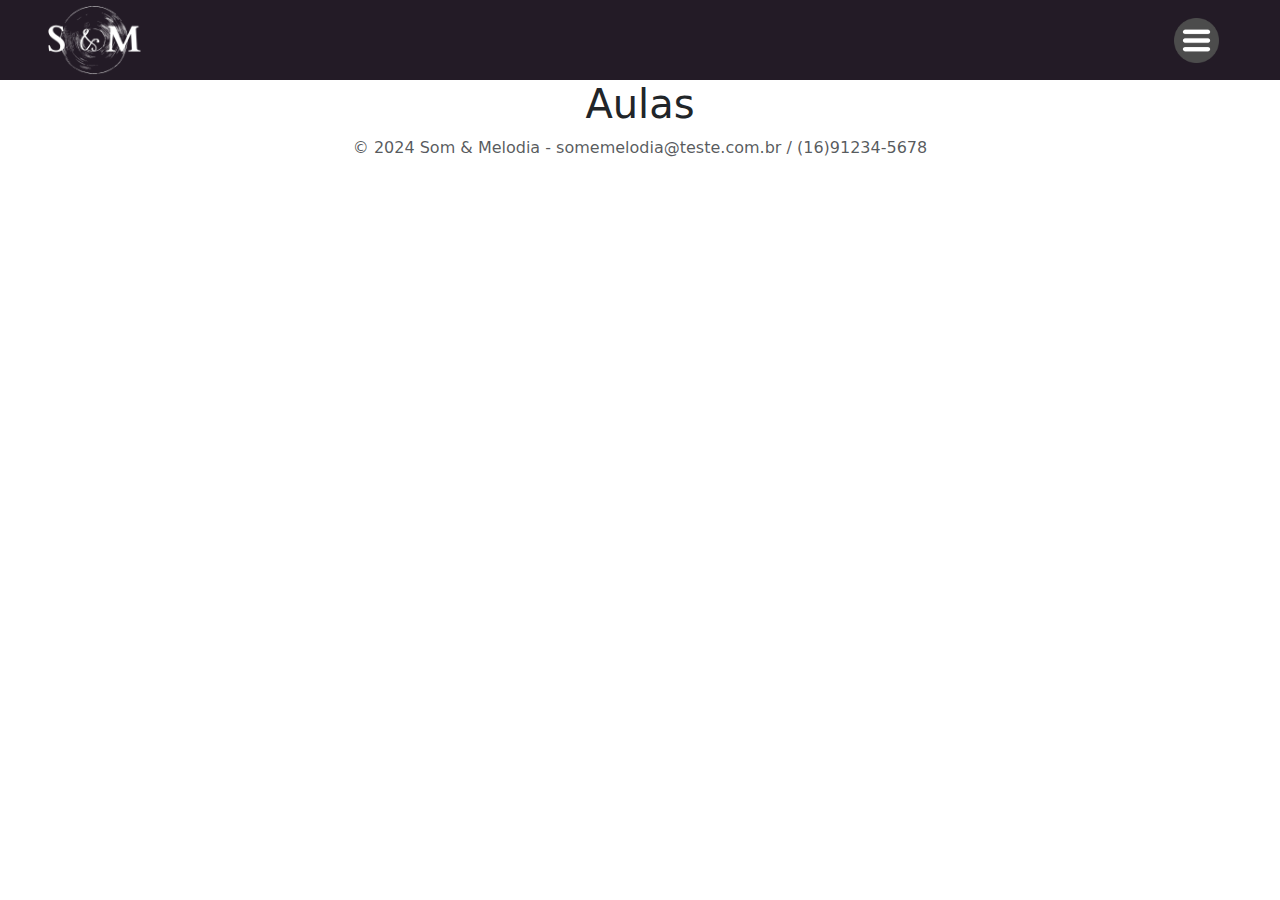
<file: aulas.html>
<!DOCTYPE html>
<html lang="pt-BR">

<head>
    <meta charset="UTF-8">
    <meta name="viewport" content="width=device-width, initial-scale=1.0">
    <title>Som & Melodia</title>
    <!--Estilos e Bootstrap-->
    <link href="/bootstrap/css/bootstrap.min.css" rel="stylesheet">
    <link rel="stylesheet" href="/css/estilo.css">
</head>

<body>
    <div id="header"></div>

    <div class="container text-center">
        <h1>Aulas</h1>
    </div>

    <div id="footer"></div>

    <!--Abre o cabeçalho e o rodapé através do Shared/header.html e Shared/footer.html
        Para que estes sejam padrões para todas as páginas-->
    <script>
        document.addEventListener('DOMContentLoaded', function () {
            fetch('Shared/header.html')
                .then(response => response.text())
                .then(data => {
                    document.getElementById('header').innerHTML = data;
                });
        });

        document.addEventListener('DOMContentLoaded', function () {
            fetch('Shared/footer.html')
                .then(response => response.text())
                .then(data => {
                    document.getElementById('footer').innerHTML = data;
                });
        });
    </script>

    <script src="/js/scripts.js"></script>

    <!--Scripts bootstrap-->
    <script src="/bootstrap/js/bootstrap.bundle.js"></script>
    <script src="https://cdn.jsdelivr.net/npm/@popperjs/core@2.11.8/dist/umd/popper.min.js"
        integrity="sha384-I7E8VVD/ismYTF4hNIPjVp/Zjvgyol6VFvRkX/vR+Vc4jQkC+hVqc2pM8ODewa9r"
        crossorigin="anonymous"></script>
    <script src="/bootstrap/js/bootstrap.min.js"></script>
</body>

</html>
</file>
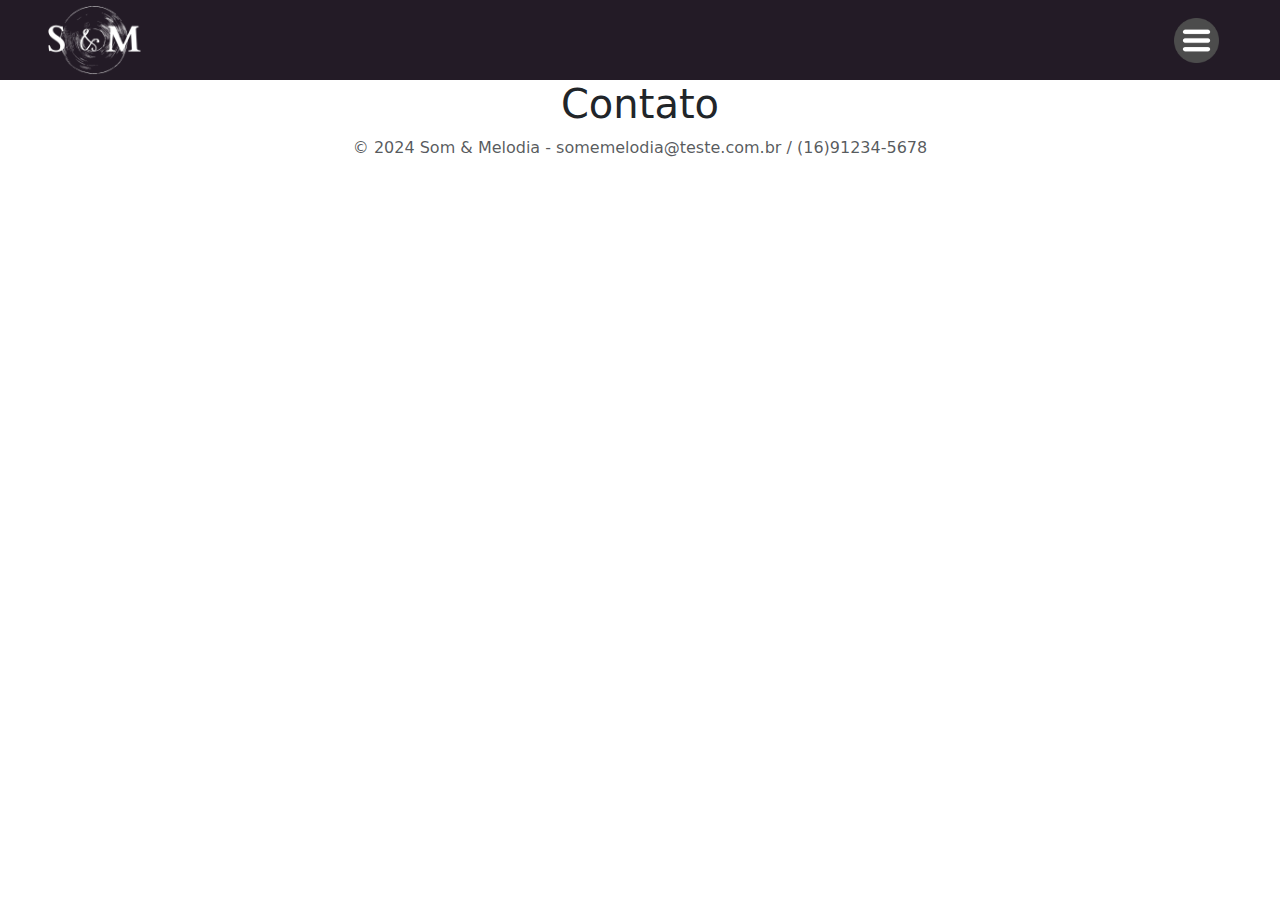
<file: contato.html>
<!DOCTYPE html>
<html lang="pt-BR">

<head>
    <meta charset="UTF-8">
    <meta name="viewport" content="width=device-width, initial-scale=1.0">
    <title>Som & Melodia</title>
    <!--Estilos e Bootstrap-->
    <link href="/bootstrap/css/bootstrap.min.css" rel="stylesheet">
    <link rel="stylesheet" href="/css/estilo.css">
</head>

<body>
    <div id="header"></div>

    <div class="container text-center">
        <h1>Contato</h1>
    </div>

    <div id="footer"></div>

    <!--Abre o cabeçalho e o rodapé através do Shared/header.html e Shared/footer.html
        Para que estes sejam padrões para todas as páginas-->
    <script>
        document.addEventListener('DOMContentLoaded', function () {
            fetch('Shared/header.html')
                .then(response => response.text())
                .then(data => {
                    document.getElementById('header').innerHTML = data;
                });
        });

        document.addEventListener('DOMContentLoaded', function () {
            fetch('Shared/footer.html')
                .then(response => response.text())
                .then(data => {
                    document.getElementById('footer').innerHTML = data;
                });
        });
    </script>

    <script src="/js/scripts.js"></script>

    <!--Scripts bootstrap-->
    <script src="/bootstrap/js/bootstrap.bundle.js"></script>
    <script src="https://cdn.jsdelivr.net/npm/@popperjs/core@2.11.8/dist/umd/popper.min.js"
        integrity="sha384-I7E8VVD/ismYTF4hNIPjVp/Zjvgyol6VFvRkX/vR+Vc4jQkC+hVqc2pM8ODewa9r"
        crossorigin="anonymous"></script>
    <script src="/bootstrap/js/bootstrap.min.js"></script>
</body>

</html>
</file>
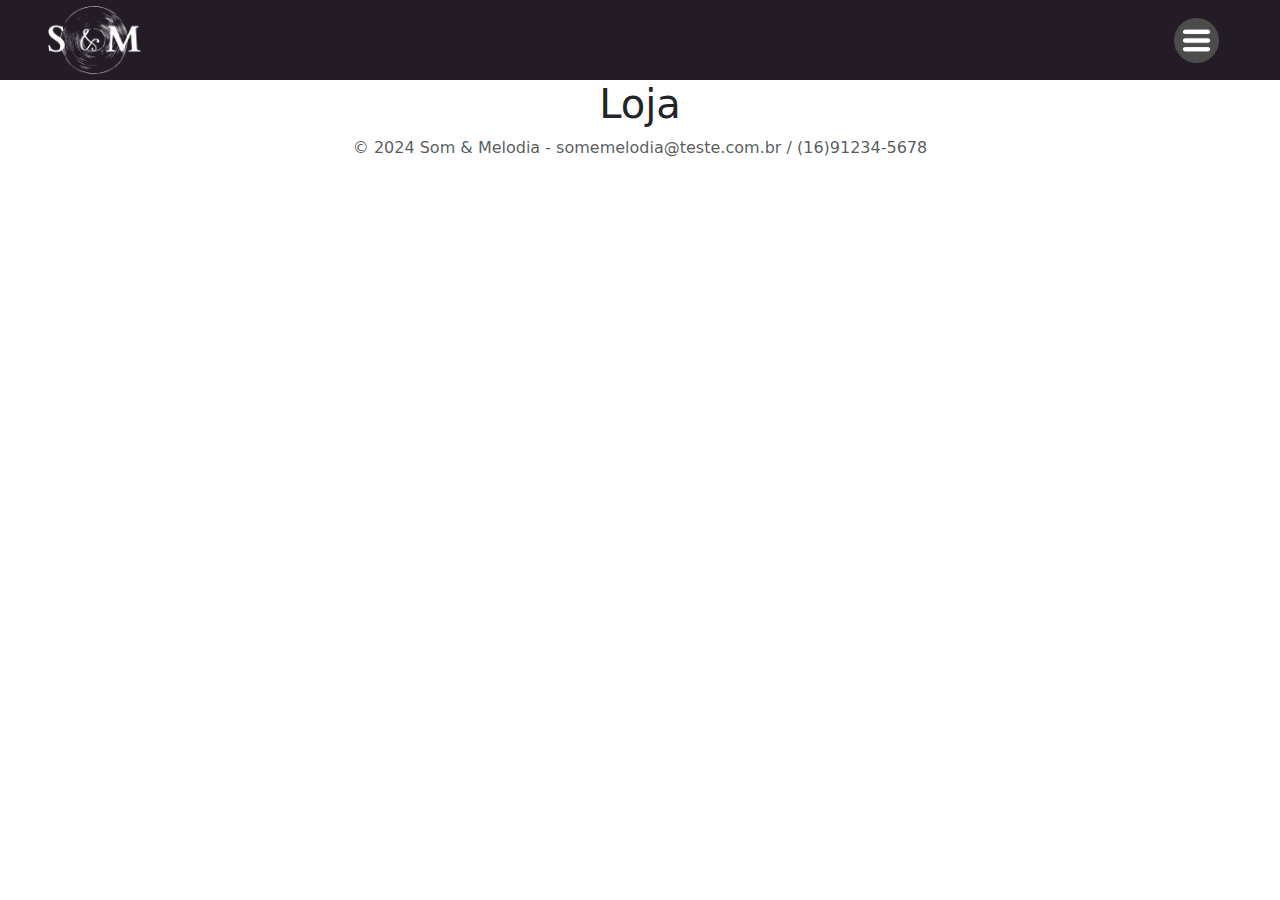
<file: loja.html>
<!DOCTYPE html>
<html lang="pt-BR">

<head>
    <meta charset="UTF-8">
    <meta name="viewport" content="width=device-width, initial-scale=1.0">
    <title>Som & Melodia</title>
    <!--Estilos e Bootstrap-->
    <link href="/bootstrap/css/bootstrap.min.css" rel="stylesheet">
    <link rel="stylesheet" href="/css/estilo.css">
</head>

<body>
    <div id="header"></div>

    <div class="container text-center">
        <h1>Loja</h1>
    </div>

    <div id="footer"></div>

    <!--Abre o cabeçalho e o rodapé através do Shared/header.html e Shared/footer.html
        Para que estes sejam padrões para todas as páginas-->
    <script>
        document.addEventListener('DOMContentLoaded', function () {
            fetch('Shared/header.html')
                .then(response => response.text())
                .then(data => {
                    document.getElementById('header').innerHTML = data;
                });
        });

        document.addEventListener('DOMContentLoaded', function () {
            fetch('Shared/footer.html')
                .then(response => response.text())
                .then(data => {
                    document.getElementById('footer').innerHTML = data;
                });
        });
    </script>

    <script src="/js/scripts.js"></script>

    <!--Scripts bootstrap-->
    <script src="/bootstrap/js/bootstrap.bundle.js"></script>
    <script src="https://cdn.jsdelivr.net/npm/@popperjs/core@2.11.8/dist/umd/popper.min.js"
        integrity="sha384-I7E8VVD/ismYTF4hNIPjVp/Zjvgyol6VFvRkX/vR+Vc4jQkC+hVqc2pM8ODewa9r"
        crossorigin="anonymous"></script>
    <script src="/bootstrap/js/bootstrap.min.js"></script>
</body>

</html>
</file>
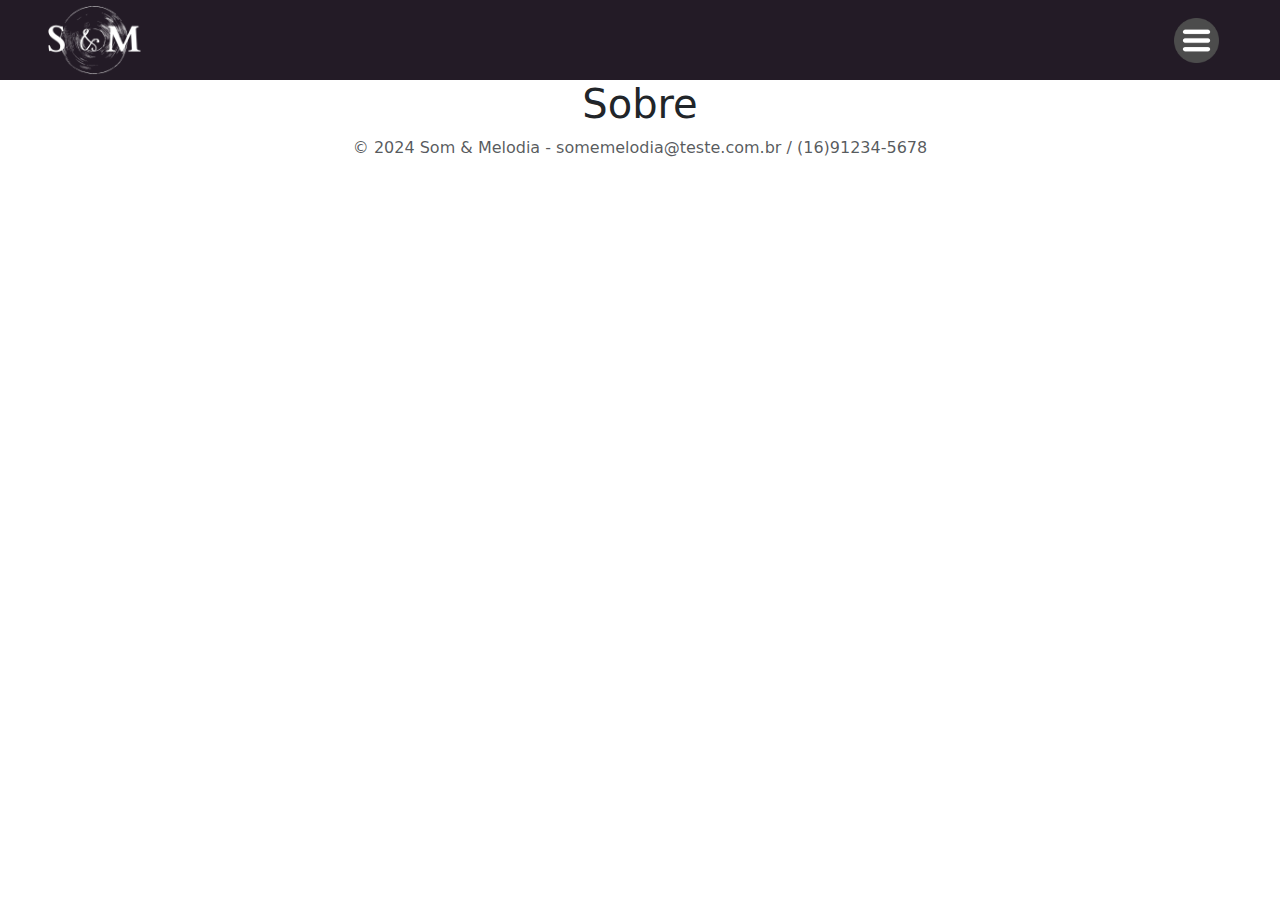
<file: sobre.html>
<!DOCTYPE html>
<html lang="pt-BR">

<head>
    <meta charset="UTF-8">
    <meta name="viewport" content="width=device-width, initial-scale=1.0">
    <title>Som & Melodia</title>
    <!--Estilos e Bootstrap-->
    <link href="/bootstrap/css/bootstrap.min.css" rel="stylesheet">
    <link rel="stylesheet" href="/css/estilo.css">
</head>

<body>
    <div id="header"></div>

    <div class="container text-center">
        <h1>Sobre</h1>
    </div>

    <div id="footer"></div>

    <!--Abre o cabeçalho e o rodapé através do Shared/header.html e Shared/footer.html
        Para que estes sejam padrões para todas as páginas-->
    <script>
        document.addEventListener('DOMContentLoaded', function () {
            fetch('Shared/header.html')
                .then(response => response.text())
                .then(data => {
                    document.getElementById('header').innerHTML = data;
                });
        });

        document.addEventListener('DOMContentLoaded', function () {
            fetch('Shared/footer.html')
                .then(response => response.text())
                .then(data => {
                    document.getElementById('footer').innerHTML = data;
                });
        });
    </script>

    <script src="/js/scripts.js"></script>

    <!--Scripts bootstrap-->
    <script src="/bootstrap/js/bootstrap.bundle.js"></script>
    <script src="https://cdn.jsdelivr.net/npm/@popperjs/core@2.11.8/dist/umd/popper.min.js"
        integrity="sha384-I7E8VVD/ismYTF4hNIPjVp/Zjvgyol6VFvRkX/vR+Vc4jQkC+hVqc2pM8ODewa9r"
        crossorigin="anonymous"></script>
    <script src="/bootstrap/js/bootstrap.min.js"></script>
</body>

</html>
</file>
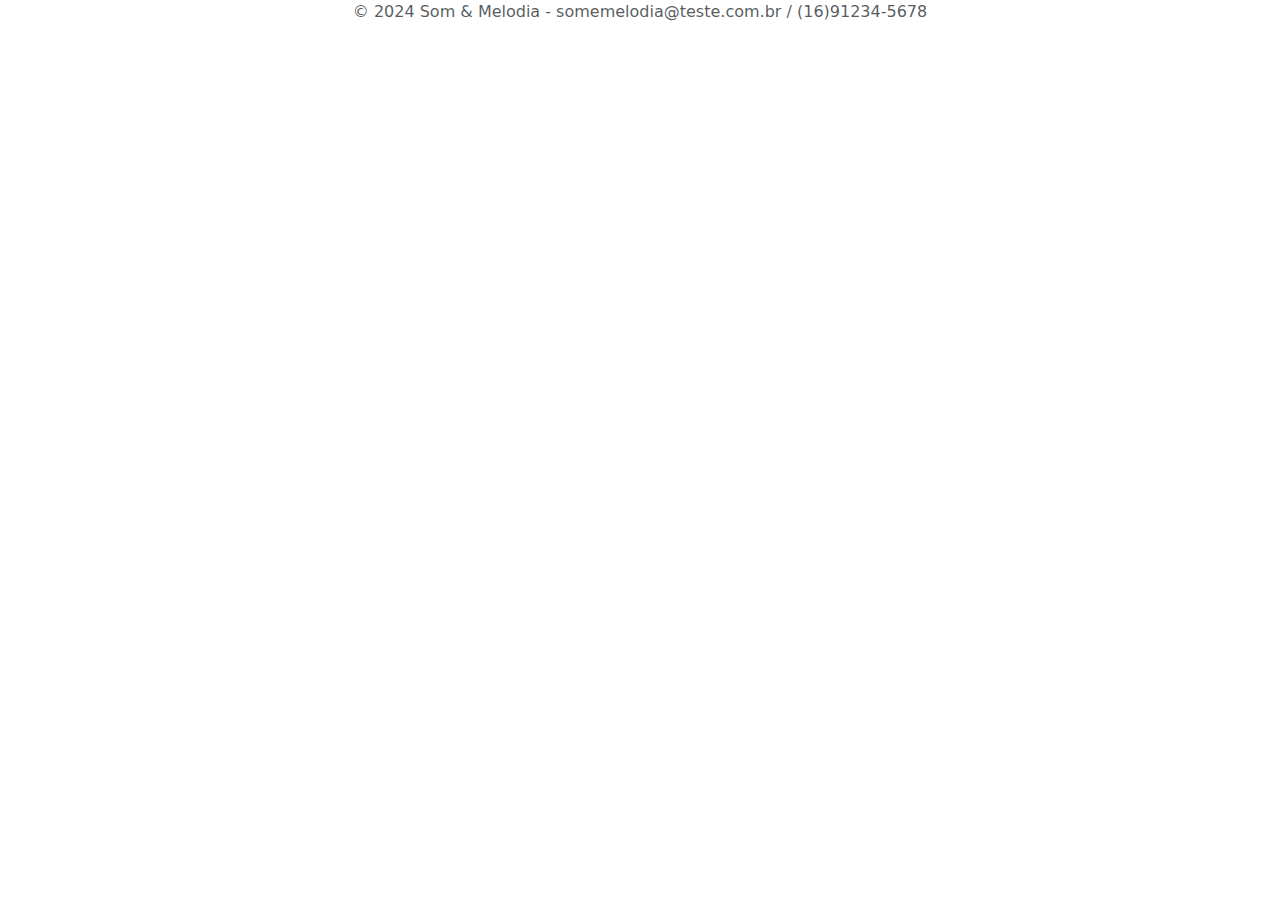
<file: Shared/footer.html>
<!DOCTYPE html>
<html lang="pt-BR">
<head>
    <meta charset="UTF-8">
    <meta name="viewport" content="width=device-width, initial-scale=1.0">
    <title>Document</title>
    <!--Estilos e Bootstrap-->
    <link href="/bootstrap/css/bootstrap.min.css" rel="stylesheet">
    <link rel="stylesheet" href="/css/estilo.css">
</head>
<body>
    <footer class="footer" id="rodape">
        <div class="container text-center">
            <span class="text-muted">&copy; 2024 Som & Melodia - somemelodia@teste.com.br / (16)91234-5678</span>
        </div>
    </footer>
    
    <!--Scripts bootstrap-->
    <script src="/bootstrap/js/bootstrap.bundle.js"></script>
    <script src="https://cdn.jsdelivr.net/npm/@popperjs/core@2.11.8/dist/umd/popper.min.js" integrity="sha384-I7E8VVD/ismYTF4hNIPjVp/Zjvgyol6VFvRkX/vR+Vc4jQkC+hVqc2pM8ODewa9r" crossorigin="anonymous"></script>
    <script src="/bootstrap/js/bootstrap.min.js"></script>
</body>
</html>
</file>
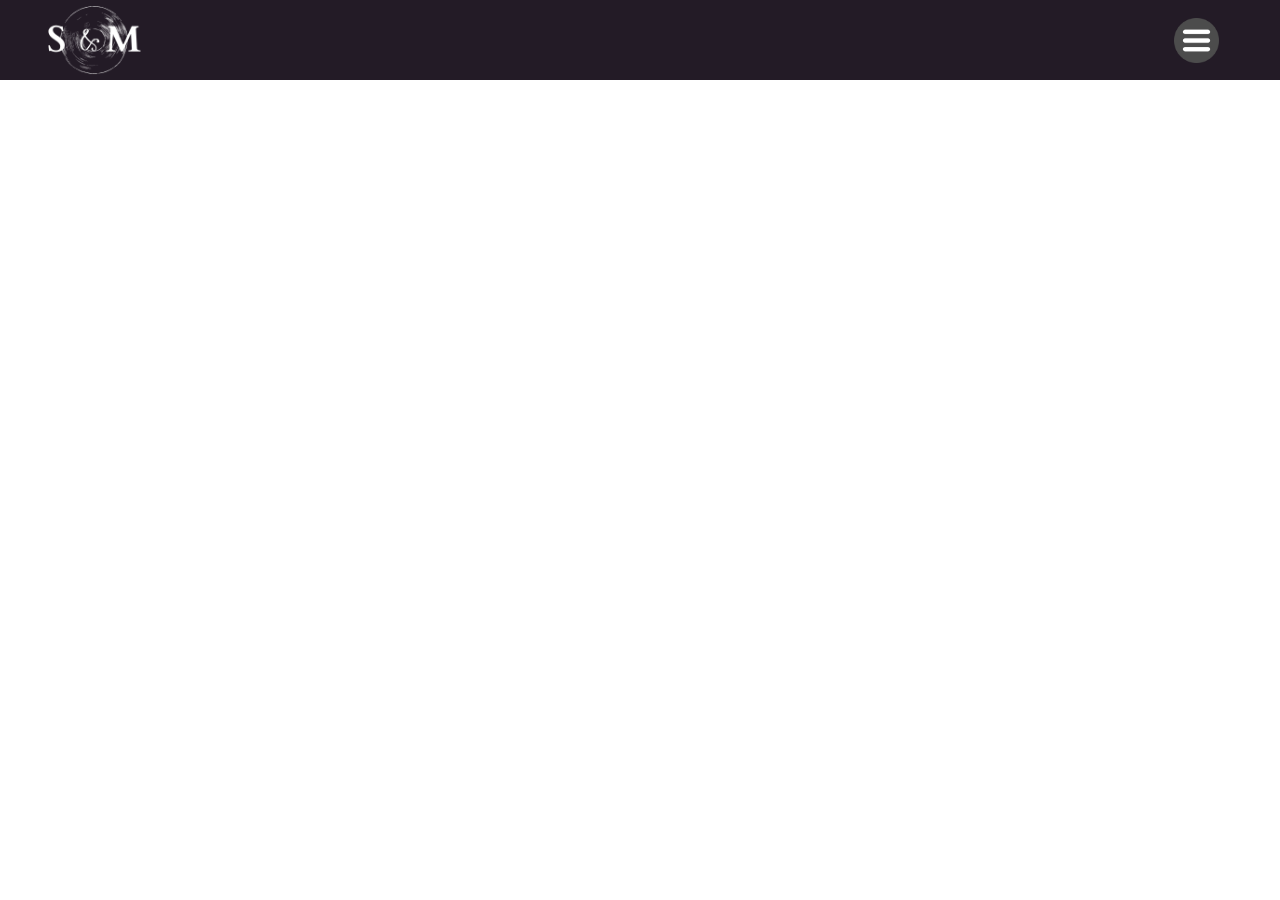
<file: Shared/header.html>
<!DOCTYPE html>
<html lang="pt-BR">

<head>
    <meta charset="UTF-8">
    <meta name="viewport" content="width=device-width, initial-scale=1.0">
    <title>Som & Melodia</title>
    <!-- Estilos e Bootstrap -->
    <link href="/bootstrap/css/bootstrap.min.css" rel="stylesheet">
    <link rel="stylesheet" href="/css/estilo.css">
</head>

<body>
    <header class="cabecalho">
        <nav class="navbar ps-5 pe-5" id="cabecalho-nav">
            <div class="container-fluid">
                <a class="navbar-brand"><img src="/images/logo3.png" alt="Som & Melodia"></a>

                <a href="#" class="btn" id="cabecalho-navbar-menu-btn" role="button" data-bs-toggle="offcanvas"
                    data-bs-target="#offcanvas" aria-controls="offcanvas">
                    <img src="/images/icon-menu2.png" alt="Menu">
                </a>
            </div>

            <!-- Menu Lateral/Offcanvas -->
            <div class="offcanvas offcanvas-end" data-bs-scroll="true" data-bs-backdrop="false" tabindex="-1"
                id="offcanvas" aria-labelledby="offcanvasScrollingLabel">

                <div class="offcanvas-header px-2 py-3" id="offcanvas-header">
                    <button type="button" class="btn btn-close me-2" id="offcanvas-header-btn-close"
                        data-bs-dismiss="offcanvas"></button>
                </div>
                <div class="offcanvas-body mt-2">
                    <!-- Botões do menu offcanvas -->
                    <button type="button" class="btn offcanvas-body-menu-btn" id="inicio">Início</button>
                    <button type="button" class="btn offcanvas-body-menu-btn" id="aulas">Aulas</button>
                    <button type="button" class="btn offcanvas-body-menu-btn" id="loja">Loja Virtual</button>
                    <button type="button" class="btn offcanvas-body-menu-btn" id="sobre">Sobre</button>
                    <button type="button" class="btn offcanvas-body-menu-btn" id="contato">Contato</button>
                </div>
            </div>
        </nav>
    </header>

    <!-- Scripts -->
    <script src="https://cdn.jsdelivr.net/npm/@popperjs/core@2.11.8/dist/umd/popper.min.js"
        integrity="sha384-I7E8VVD/ismYTF4hNIPjVp/Zjvgyol6VFvRkX/vR+Vc4jQkC+hVqc2pM8ODewa9r"
        crossorigin="anonymous"></script>
    <script src="/bootstrap/js/bootstrap.bundle.js"></script>
    <script src="/bootstrap/js/bootstrap.min.js"></script>
</body>

</html>
</file>
<file: css/estilo.css>
* {
    margin: 0;
    padding: 0;
}

body {
    margin: 0;
    padding: 0;
    width: 100%;
    height: 100%;
}

:root {
    --colors-white: #FFFFFF;
    --colors-white-rgba: 255, 255, 255;
    --colors-gray: #231B26;
    --colors-light-gray: #2b2b2b;
    --colors-gray-2: #bebebe;
    --colors-gray-2-rgba: 190, 190, 190, 0.2;
    --colors-dark-gray: #0f0d0f;
}

/* Cabeçalho */

.cabecalho {
    padding: 0;
    margin: 0;
}

.cabecalho #cabecalho-nav {
    background-color: var(--colors-gray);
    color: var(--colors-white);
    padding: 0;
    margin: 0;
}

.cabecalho #cabecalho-nav div {
    margin: 0;
    padding: 0;
}

.cabecalho #cabecalho-nav a {
    color: var(--colors-white);
}

.cabecalho #cabecalho-nav img {
    height: 70px;
}

.cabecalho #cabecalho-navbar-menu-btn img {
    width: 45px;
    height: 45px;
    transition: 0.2s;
}

.cabecalho #cabecalho-navbar-menu-btn img:hover {
    width: 50px;
    height: 50px;
}

/* Menu da Navbar - Offcanva */

.cabecalho #offcanvas {
    color: var(--colors-white);
    background-color: var(--colors-dark-gray);
    transition: cubic-bezier(0.45, 0.45, 0.75, 0.75) 0.35s;
}

.cabecalho #offcanvas #offcanvas-header {
    background-color: var(--colors-white);
    height: 80px;
}

.cabecalho #offcanvas #offcanvas-header-btn-close {
    width: 50px;
    height: 50px;
}

.cabecalho #offcanvas .offcanvas-body-menu-btn {
    width: 100%;
    height: 50px;
    color: var(--colors-white);
    font-size: 1.2em;
    text-shadow: 1px 1px 5px rgba(255,255,255,0.25);
    border-radius: 0px;
}

.cabecalho #offcanvas .offcanvas-body-menu-btn:hover {
    background-color: var(--colors-light-gray);
    transition: 0.5s;
    border-top: 1px solid rgba(255,255,255,0.2);
    border-bottom: 1px solid rgba(255,255,255,0.1);
}

/* Rodapé */

#rodape {
    width: 100%;
    height: 25px;
    margin: 0;
    padding: 0;
}

/* Index.html */

.corpo {
    color: var(--colors-gray);
    width: 100%;
    height: 100%;
    margin: 0;
    padding: 5px 0px;
}

.corpo .container p{
    margin: 0;
    padding: 0;
}

/* Carrossel */

.corpo #carousel-legenda p{
    text-align: justify;
    width: 90%;
    margin: 0 auto;
}

.corpo #carousel-legenda h6{
    margin-top: 10px;
}

.corpo #carousel-box {
    background-color: rgba(var(--colors-gray-2-rgba));
    padding: 5px;
}
</file>
